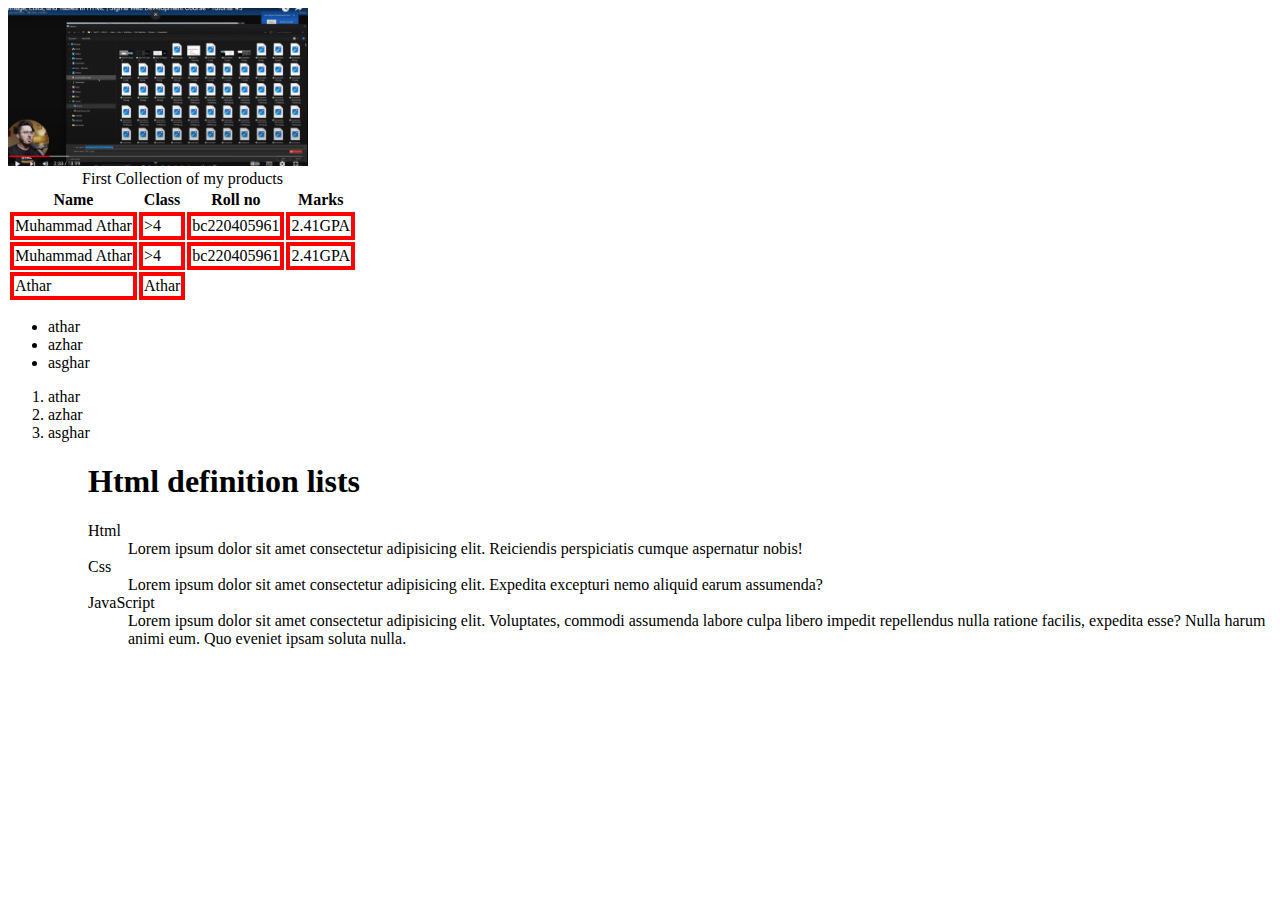
<file: video5/index.html>
<!DOCTYPE html>
<html lang="en">
  <head>
    <meta charset="UTF-8" />
    <meta name="viewport" content="width=device-width, initial-scale=1.0" />
    <title>Images</title>
    <link rel="stylesheet" href="style.css" />
  </head>
  <body>
    <img width="300" src="img/harry.png" alt="harry image" />
    <table>
    <caption>First Collection of my products</caption>
    <thead>

    
      <tr>
        <th>Name</th>
        <th>Class</th>
        <th>Roll no</th>
        <th>Marks</th>
      </tr>
      </thead>
<tbody>
      <tr>
        <td>Muhammad Athar</td>
        <td>>4</td>
        <td>bc220405961</td>
        <td>2.41GPA</td>
      </tr>
      <tr>
        <td>Muhammad Athar</td>
        <td>>4</td>
        <td>bc220405961</td>
        <td>2.41GPA</td>
      </tr>
      </tbody>
      <tfoot>
        <td>Athar</td>
        <td>Athar</td>
      </tfoot>
    </table>
    <ul>
        <li>athar</li>
        <li>azhar</li>
        <li>asghar</li>
    </ul>
    <ol>
        <li>athar</li>
        <li>azhar</li>
        <li>asghar</li>
    <ol>

        <h1>Html definition lists</h1>
        <dl>
<dt>Html</dt>
 <dd>Lorem ipsum dolor sit amet consectetur adipisicing elit. Reiciendis perspiciatis cumque aspernatur nobis!</dd>
<dt>Css</dt>
<dd>Lorem ipsum dolor sit amet consectetur adipisicing elit. Expedita excepturi nemo aliquid earum assumenda?</dd>
<dt>JavaScript</dt>
 <dd> Lorem ipsum dolor sit amet consectetur adipisicing elit. Voluptates, commodi assumenda labore culpa libero impedit repellendus nulla ratione facilis, expedita esse? Nulla harum animi eum. Quo eveniet ipsam soluta nulla.</dd>


        </dl>

  </body>
</html>
</file>
<file: video5/style.css>
table{
    

}
td{
    border: 4px solid red;
}
</file>
